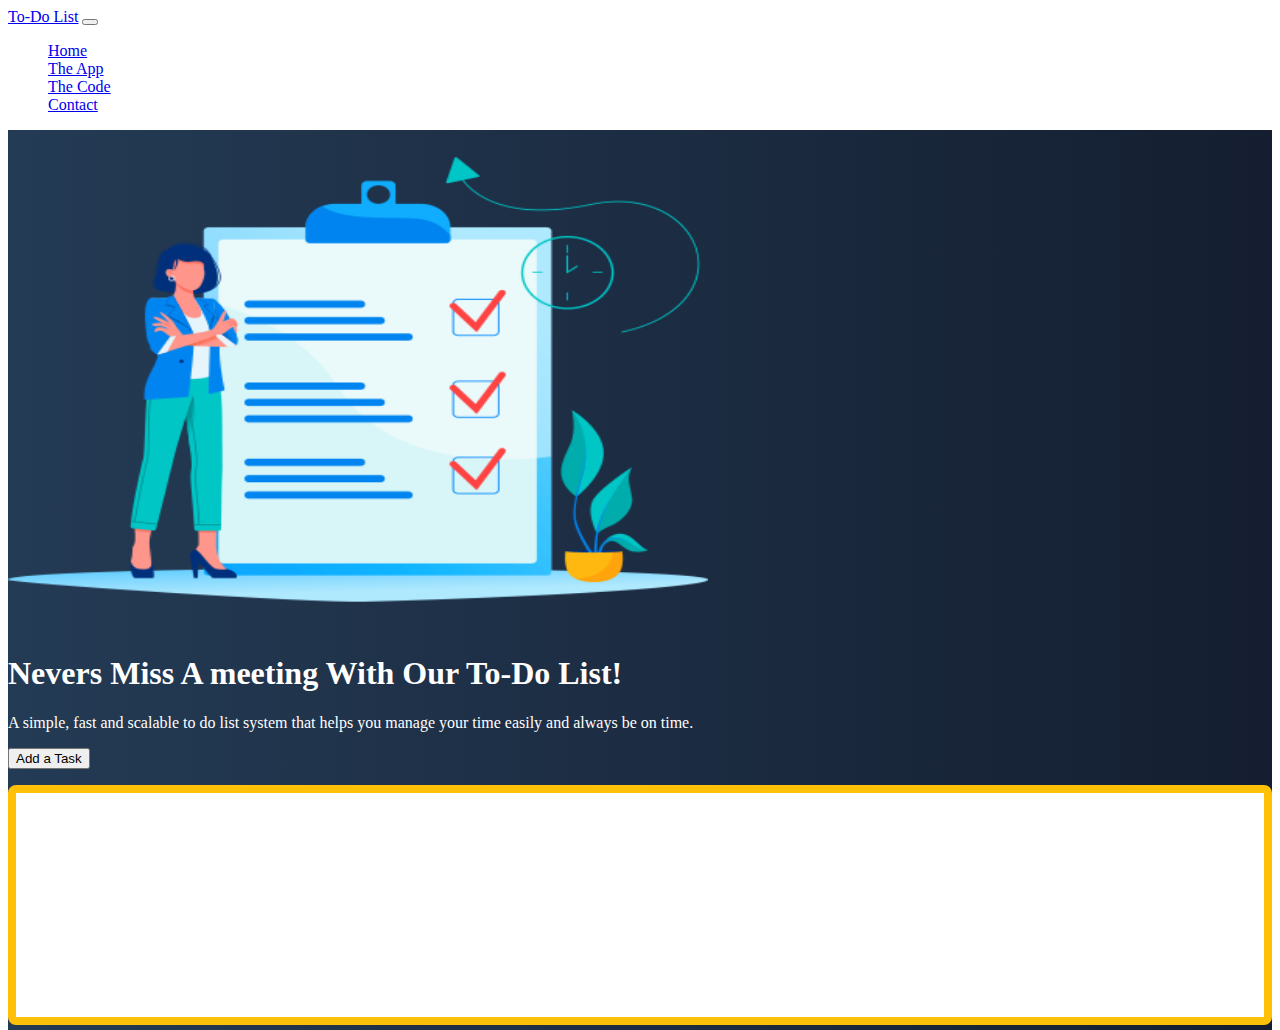
<file: index.html>
<!doctype html>
<html lang="en">

<head>
    <title>First Project V2</title>
    <!-- Required meta tags -->
    <meta charset="utf-8">
    <meta name="viewport" content="width=device-width, initial-scale=1, shrink-to-fit=no">
    <link href="css/site.css" rel="stylesheet">
    <!-- Bootstrap CSS -->
    <link href="https://cdn.jsdelivr.net/npm/bootstrap@5.0.0/dist/css/bootstrap.min.css" rel="stylesheet"
          integrity="sha384-wEmeIV1mKuiNpC+IOBjI7aAzPcEZeedi5yW5f2yOq55WWLwNGmvvx4Um1vskeMj0" crossorigin="anonymous">
</head>

<body>
    <nav class="navbar navbar-expand-md navbar-dark fixed-top">
        <div class="container-fluid">
            <a class="navbar-brand" href="#">To-Do List</a>
            <button class="navbar-toggler" type="button" data-bs-toggle="collapse" data-bs-target="#navbarCollapse"
                aria-controls="navbarCollapse" aria-expanded="false" aria-label="Toggle navigation">
                <span class="navbar-toggler-icon"></span>
            </button>
            <div class="collapse navbar-collapse" id="navbarCollapse">
                <ul class="navbar-nav me-auto mb-2 mb-md-0">
                    <li class="nav-item">
                        <a class="nav-link active" aria-current="page" href="index.html">Home</a>
                    </li>
                    <li class="nav-item">
                        <a class="nav-link" href="#">The App</a>
                    </li>
                    <li class="nav-item">
                        <a class="nav-link" href="#">The Code</a>
                    </li>
                    <li class="nav-item">
                        <a class="nav-link" href="contact.html">Contact</a>
                    </li>
                </ul>
            </div>
        </div>
    </nav>
    <!-- ======= Hero Section ======= -->
    <main id="hero">
        <div class="container col-xxl-8 px-4 py-5">
            <div class="row flex-lg-row-reverse align-items-center g-5 py-5">
                <div class="col-10 col-sm-8 col-lg-6">
                    <img src="/img/ToDoList.png"
                        class="d-block mx-lg-auto img-fluid" alt="Bootstrap Themes" width="700" height="500"
                        loading="lazy">
                </div>
                <div class="col-lg-6">
                    <h1 class="display-5 fw-bold lh-1 mb-3">Nevers Miss A meeting With Our To-Do List!</h1>
                    <p class="lead">A simple, fast and scalable to do list system that helps you manage your time easily
                        and always be on time.
                    </p>
                    <div class="d-grid gap-2 d-md-flex justify-content-md-start">
                        <button type="button" onclick="addTask()" class="btn btn-warning btn-lg px-4 me-md-2">Add a Task</button>
                    </div>
                    <div class="taskContainer off-bottom" id="taskItems">
                        <div class ="scrollbox">
                            <ul id="list" class="list list-group">

                            </ul>
                        </div>
                    </div>

                </div>
            </div>
        </div>
    </main>
    <!-- Bootstrap JS -->
    <script src="https://cdn.jsdelivr.net/npm/bootstrap@5.0.0/dist/js/bootstrap.bundle.min.js"
        integrity="sha384-p34f1UUtsS3wqzfto5wAAmdvj+osOnFyQFpp4Ua3gs/ZVWx6oOypYoCJhGGScy+8" crossorigin="anonymous">
    </script>
    <script src="js/site.js"></script>
</body>

</html>
</file>
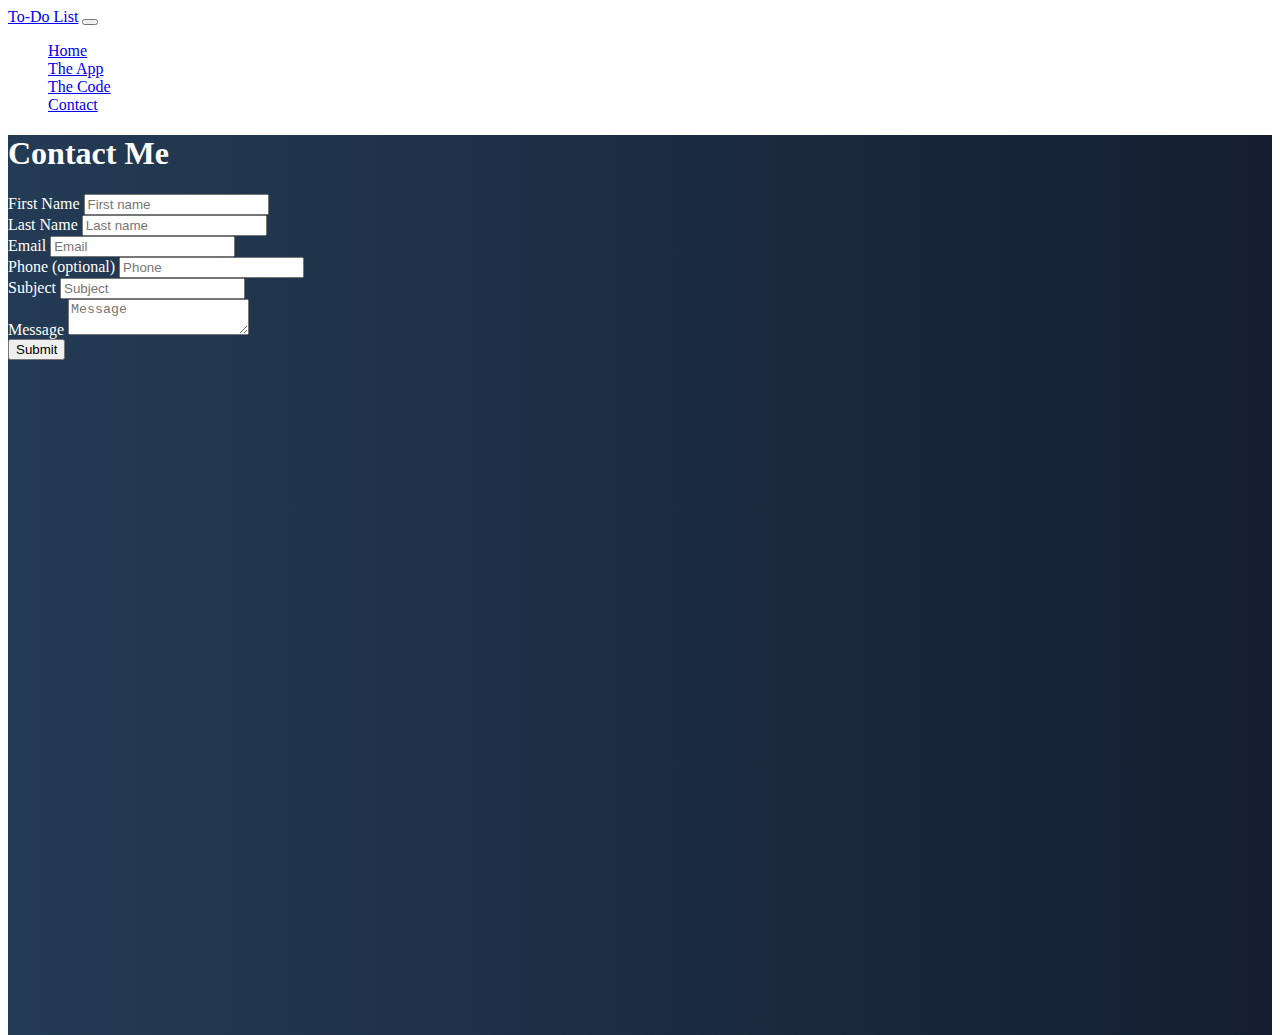
<file: contact.html>
<!doctype html>
<html lang="en">

<head>
    <title>First Project V2</title>
    <!-- Required meta tags -->
    <meta charset="utf-8">
    <meta name="viewport" content="width=device-width, initial-scale=1, shrink-to-fit=no">

    <!-- Bootstrap CSS -->
    <link href="https://cdn.jsdelivr.net/npm/bootstrap@5.0.0/dist/css/bootstrap.min.css" rel="stylesheet"
        integrity="sha384-wEmeIV1mKuiNpC+IOBjI7aAzPcEZeedi5yW5f2yOq55WWLwNGmvvx4Um1vskeMj0" crossorigin="anonymous">

    <!-- Convert this to an external style sheet -->
    <link href="css/site.css" rel="stylesheet">
</head>

<body>
    <nav class="navbar navbar-expand-md navbar-dark fixed-top">
        <div class="container-fluid">
            <a class="navbar-brand" href="#">To-Do List</a>
            <button class="navbar-toggler" type="button" data-bs-toggle="collapse" data-bs-target="#navbarCollapse"
                aria-controls="navbarCollapse" aria-expanded="false" aria-label="Toggle navigation">
                <span class="navbar-toggler-icon"></span>
            </button>
            <div class="collapse navbar-collapse" id="navbarCollapse">
                <ul class="navbar-nav me-auto mb-2 mb-md-0">
                    <li class="nav-item">
                        <a class="nav-link" aria-current="page" href="index.html">Home</a>
                    </li>
                    <li class="nav-item">
                        <a class="nav-link" href="#">The App</a>
                    </li>
                    <li class="nav-item">
                        <a class="nav-link" href="#">The Code</a>
                    </li>
                    <li class="nav-item">
                        <a class="nav-link active" href="contact.html">Contact</a>
                    </li>
                </ul>
            </div>
        </div>
    </nav>
    <!-- ======= Hero Section ======= -->
    <main id="hero">
        <div class="container col-xxl-8 px-4 py-5">
            <h1 class="text-center mb-3">Contact Me</h1>
            <form name="toDoContactForm" method="POST" data-netlify="true" data-netlify-recaptcha="true">
                <div class="row mb-1">
                    <div class="col">
                        <label class="form-label">First Name</label>
                        <input type="text" name="firstName" class="form-control" placeholder="First name"
                            aria-label="First name" required>
                    </div>
                    <div class="col">
                        <label class="form-label">Last Name</label>
                        <input type="text" name="lastName" class="form-control" placeholder="Last name"
                            aria-label="Last name" required>
                    </div>
                </div>
                <div class="row mb-1">
                    <div class="col">
                        <label class="form-label">Email</label>
                        <input type="email" name="email" class="form-control" placeholder="Email"
                            aria-label="Email" required>
                    </div>
                    <div class="col">
                        <label class="form-label">Phone (optional)</label>
                        <input type="text" name="phone" class="form-control" placeholder="Phone"
                            aria-label="Phone">
                    </div>
                </div>
                <div class="row mb-1">
                    <div class="col">
                        <label class="form-label">Subject</label>
                        <input type="text" name="subject" class="form-control" placeholder="Subject"
                            aria-label="Subject" required>
                    </div>
                </div>
                <div class="row mb-1">
                    <div class="col">
                        <label class="form-label">Message</label>
                        <textarea type="text" name="message" class="form-control" placeholder="Message"
                            aria-label="Message" required></textarea>
                    </div>
                </div>
                <div data-netlify-recaptcha="true">
                </div>
                <button type="submit" class="btn btn-primary mt-2">Submit</button>
            </form>
        </div>
    </main>
    <!-- Bootstrap JS -->
    <script src="https://cdn.jsdelivr.net/npm/bootstrap@5.0.0/dist/js/bootstrap.bundle.min.js"
        integrity="sha384-p34f1UUtsS3wqzfto5wAAmdvj+osOnFyQFpp4Ua3gs/ZVWx6oOypYoCJhGGScy+8" crossorigin="anonymous">
    </script>
</body>

</html>
</file>
<file: css/site.css>
body,
html{
    height: 100%;
    color: white;
}

#hero {
    min-height: 100vh;
    background: #141E30;
    /* fallback for old browsers */
    background: -webkit-linear-gradient(to right, #243B55, #141E30);
    /* Chrome 10-25, Safari 5.1-6 */
    background: linear-gradient(to right, #243B55, #141E30);
    /* W3C, IE 10+/ Edge, Firefox 16+, Chrome 26+, Opera 12+, Safari 7+ */
}

.taskContainer {
    background-color: white;
    border: solid .5em #ffc107;
    border-radius: .5em;
    box-sizing: border-box;
    flex: 0 0 30%;
    height: 240px;
    margin-top: 1em;
    overflow: auto;
}


#taskItems {
    overflow: hidden;
    position: relative;

}

#taskItems .scrollbox {
    height: 100%;
    overflow: auto;
}


.list {
    list-style: none;
    margin: 0;
    padding: 0;
}

.item {
    background-color: lightgray;
    color: #212121;
    margin: .25em;
    padding: .5em;
}
</file>
